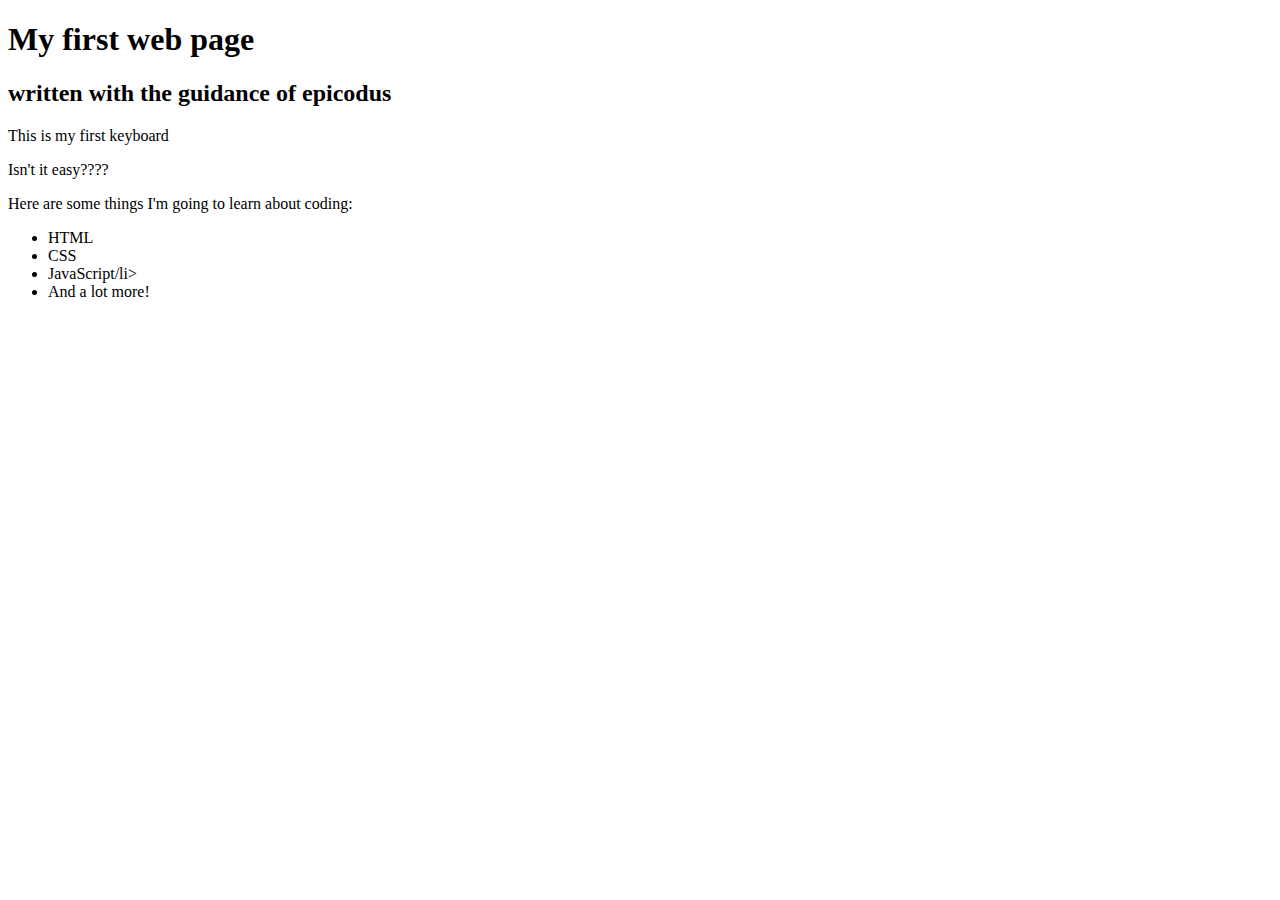
<file: mfwp.html>
<!DOCTYPE html>
<html>
  <head>
    <title>Web page #1</title>
  </head>
  <body>
    <h1>My first web page</h1>
    <h2>written with the guidance of epicodus</h2>
    <p>This is my first keyboard</p>
    <p>Isn't it easy????</p>

    <p>Here are some things I'm going to learn about coding:</p>
    <ul>
        <li>HTML</li>
        <li>CSS</li>
        <li>JavaScript/li>
        <li>And a lot more!</li>
    </ul>
  </body>
</html>
</file>
